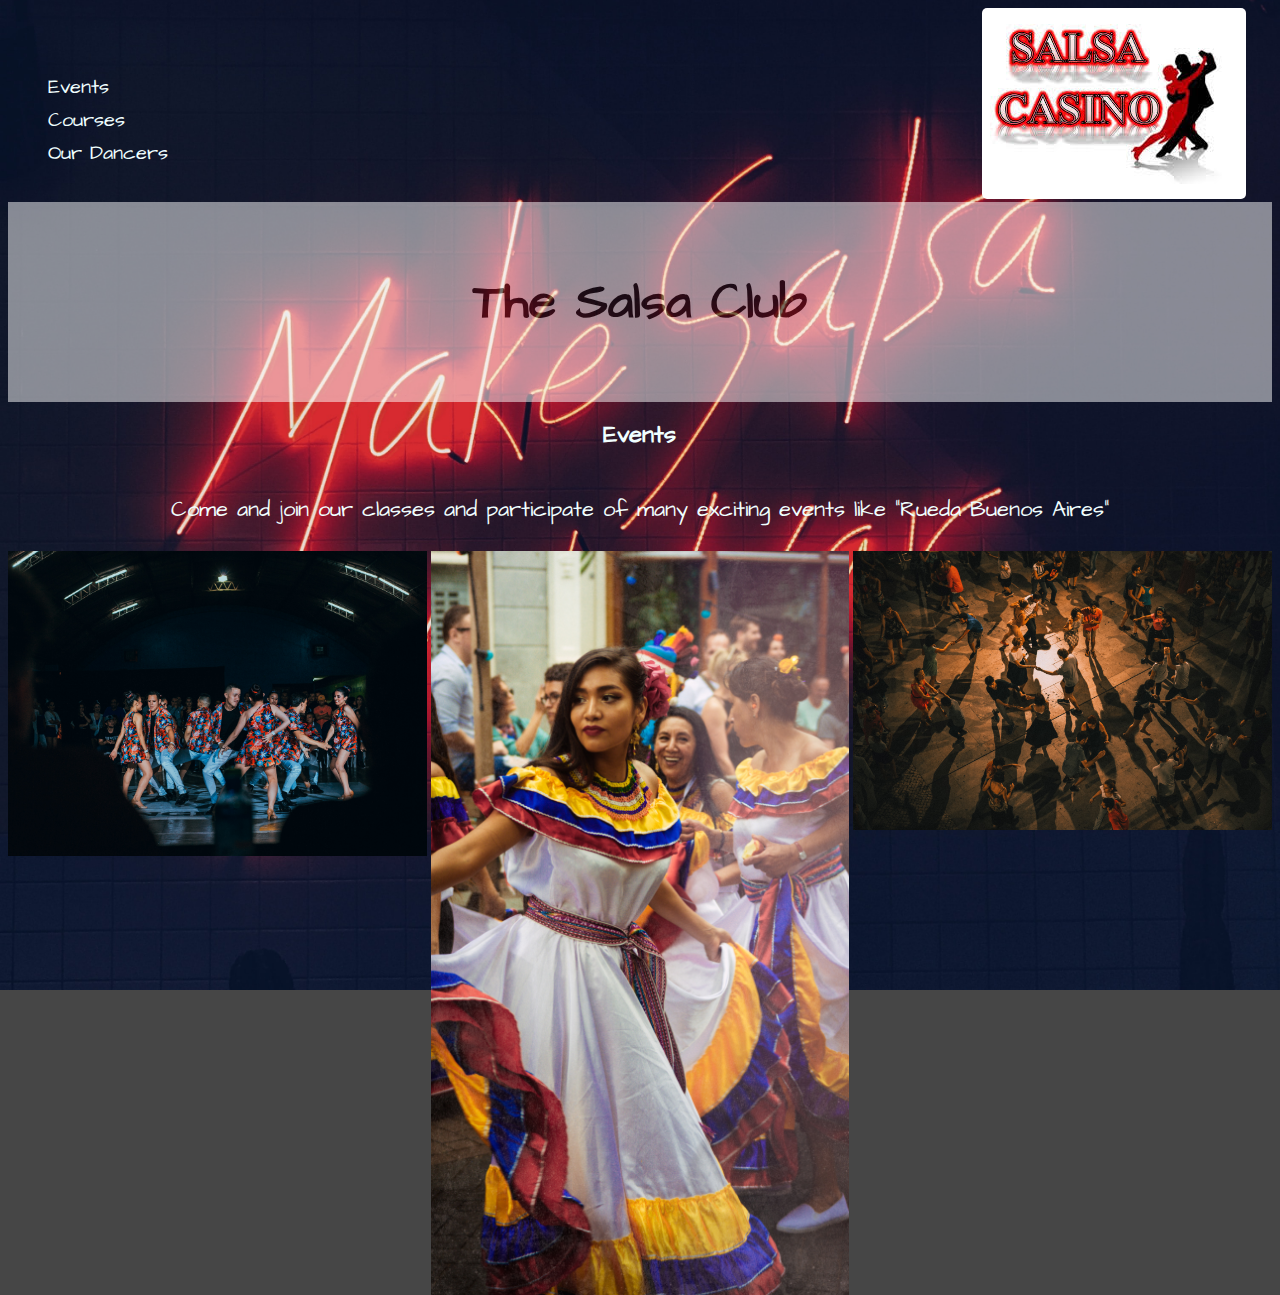
<file: Projects/Responsive_club_website/starting/index.html>
<!Doctype html>
<html>
    
    <head>
        <title>Salsa Casino</title>
        <link rel="stylesheet" href="./styles.css">
    </head>
    
    <body>
        <header>
            <nav>
                <img class="logo" src="../Resources/Images/logo.jpg" alt="casino logo">
                <ul class="nav-options">
                    <li>Events</li>
                    <li>Courses</li>
                    <li>Our Dancers</li>
                </ul>
            </nav>
            <section class="banner">
                <h1>The Salsa Club</h1>
            </section>
        </header>

        <section class="events">
            <h1>Events</h1>
            <p>Come and join our classes and participate of many exciting events like "Rueda Buenos Aires"</p>
            <img class="rueda" src="../Resources/Images/event-img.jpg" alt="dancing crowd">
            <img class="rueda-2" src="../Resources/Images/frank-romero-sjP9xrF4JAA-unsplash.jpg" alt="">
            <img class="rueda-3" src="../Resources/Images/raymond-teeuw-RwjX3Xb6FO8-unsplash.jpg" alt="">
        </section>

    </body>

</html>
</file>
<file: Projects/Responsive_club_website/starting/styles.css>
/*Universal Styles*/
@font-face {
    font-family: 'Architects Daughter'; 
    src: url('../Resources/Fonts/ArchitectsDaughter-Regular.ttf') format('Truetype');
}

* {
    font-size: 20px;
    color: azure;
    font-family: 'Architects Daughter', cursive;
} 

body {
    background-image: url('../Resources/Images/background-img.jpg');
    background-repeat: no-repeat;
    background-size: cover;
    background-position: center center;
    background-attachment: fixed;
    background-color: #464646;
    }

/*Nav Bar*/

nav {
    display: grid;
    grid-template: 2rem / 1fr 2fr 1fr;  
}

.logo {
    border-radius: 5px;
    grid-column: 3 / 3;
    justify-self: center;
}

.nav-options {
    grid-column: 1 / 2;
    align-self: start;
    list-style-type: none;
}

li {
    margin: 5px auto;
}
 /*Banner section*/ 

 .banner {
     display: flex;
     background-color: white;
     opacity: 0.5;
     height: 200px;
     margin-top: 0.5rem;
     justify-content: center;
     align-items: center;
    }

 .banner h1 {
    color: black;
    font-size: 2.5rem;
 }

 /*Events*/
.events {
    display: grid;
    grid-template: repeat(3, 1fr) / repeat(3, 1fr);
    height: 500px;
    gap: 0.2rem;
}

.events img {
    object-fit: cover;
    width: 100%;
    max-height: 100%;
}

.events h1 {
    grid-column: 2 / 3;
    place-self: center;
    font-size: 1.2rem;
}

.events p {
    grid-row: 2 / 3;
    grid-column: 1 / span 3;
    place-self: center ;
    font-size: 1.1rem;
}

.rueda {
    grid-row: 3 / 4;
    grid-column: 3 / 4; 
}

.rueda-2 {
    grid-row: 3 / 4;
    grid-column: 1 / 2;
}

.rueda-3 {
    grid-row: 3 / 4;
    grid-column: 2 / 3;
}

@media screen and (max-width: 420px) {

    .events {
        grid-template: repeat(5, 1fr) / 1fr; 
    }
    
    .events h1 {
        grid-row: 1 / 2;
    }

    .events p {
        grid-row: 2 / 3;
    }
    
    .rueda {
        grid-row: 3 / 4; 
        place-self: center;
    }
    
    .rueda-2 {
        grid-row: 4 / 5;
    }
    
    .rueda-3 {
        grid-row: 5 / 6;
}
</file>
